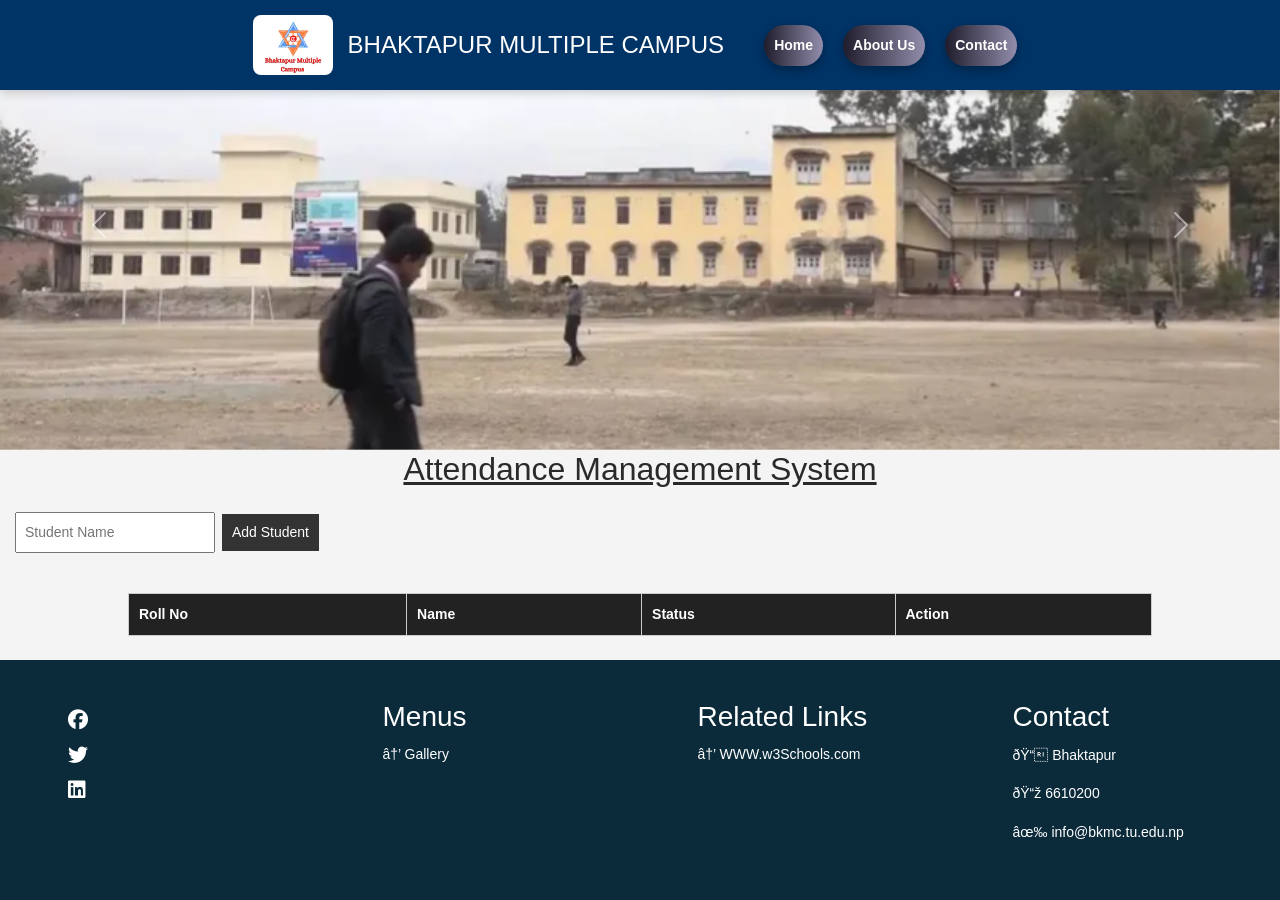
<file: index.html>
<!DOCTYPE html>
<html>

<head>
    <title>Attendance Sheet</title>
    <script src="https://cdn.jsdelivr.net/npm/bootstrap@5.3.8/dist/js/bootstrap.bundle.min.js"
        integrity="sha384-FKyoEForCGlyvwx9Hj09JcYn3nv7wiPVlz7YYwJrWVcXK/BmnVDxM+D2scQbITxI"
        crossorigin="anonymous"></script>
    <link href="https://cdn.jsdelivr.net/npm/bootstrap@5.3.8/dist/css/bootstrap.min.css" rel="stylesheet"
        integrity="sha384-sRIl4kxILFvY47J16cr9ZwB07vP4J8+LH7qKQnuqkuIAvNWLzeN8tE5YBujZqJLB" crossorigin="anonymous">
    <link rel="stylesheet" href="style.css">
    <link rel="stylesheet" href="https://cdnjs.cloudflare.com/ajax/libs/font-awesome/6.5.0/css/all.min.css">
</head>

<body>
    <div class="header">
        <img src="bhaktapur-multiple-campus-300x225.webp" alt="Bhaktapur Multiple Campus Logo">
        <h1>BHAKTAPUR MULTIPLE CAMPUS</h1> <br>
        <div class="navvvv">
            <div class="navbar">
                <a href="index.html">Home</a>
                <a href="about.html">About Us</a>
                <a href="contact.html">Contact</a>
            </div>
        </div>
    </div>

    <div id="carouselExample" class="carousel slide">
        <div class="carousel-inner">
            <div class="carousel-item active">
                <img src="bhaktapur-multiple-campus-building.webp" class="d-block w-100" alt="...">
            </div>
            <div class="carousel-item">
                <img src="Bhaktapur-Multiple-Campus-ground-550x410.webp" class="d-block w-100" alt="...">
            </div>
            <div class="carousel-item">
                <img src="Bhaktapur-Multiple-Campus-yellow-block-550x410.webp" class="d-block w-100" alt="...">
            </div>
        </div>
        <button class="carousel-control-prev" type="button" data-bs-target="#carouselExample" data-bs-slide="prev">
            <span class="carousel-control-prev-icon" aria-hidden="true"></span>
            <span class="visually-hidden">Previous</span>
        </button>
        <button class="carousel-control-next" type="button" data-bs-target="#carouselExample" data-bs-slide="next">
            <span class="carousel-control-next-icon" aria-hidden="true"></span>
            <span class="visually-hidden">Next</span>
        </button>
    </div>

    </div>

    <h2>Attendance Management System</h2>
    <div class="form-box">
        <input type="text" id="name" placeholder="Student Name">
        <button onclick="addStudent()">Add Student</button>
    </div>

    <table>
        <thead>
            <tr>
                <th>Roll No</th>
                <th>Name</th>
                <th>Status</th>
                <th>Action</th>
            </tr>
        </thead>

        <tbody id="studentTable">
        </tbody>
    </table>
    <footer class="footer">
        <div class="footer-container">

            <!-- Social Icons -->
            <div class="footer-box">
                <div class="social-icons">
                    <div class="social-icons">
                        <a href="#"><i class="fab fa-facebook"></i></a>
                        <a href="#"><i class="fab fa-twitter"></i></a>
                        <a href="#"><i class="fab fa-linkedin"></i></a>
                    </div>
                </div>
            </div>

            <!-- Menus -->
            <div class="footer-box">
                <h3>Menus</h3>
                <a href="#">→ Gallery</a>
            </div>

            <!-- Related Links -->
            <div class="footer-box">
                <h3>Related Links</h3>
                <a href="https://www.w3schools.com">→ WWW.w3Schools.com</a>
            </div>

            <!-- Contact -->
            <div class="footer-box">
                <h3>Contact</h3>
                <p>📍 Bhaktapur</p>
                <p>📞 6610200</p>
                <p>✉ info@bkmc.tu.edu.np</p>
            </div>

        </div>
    </footer>
    <script src="script.js"></script>

</body>

</html>
</file>
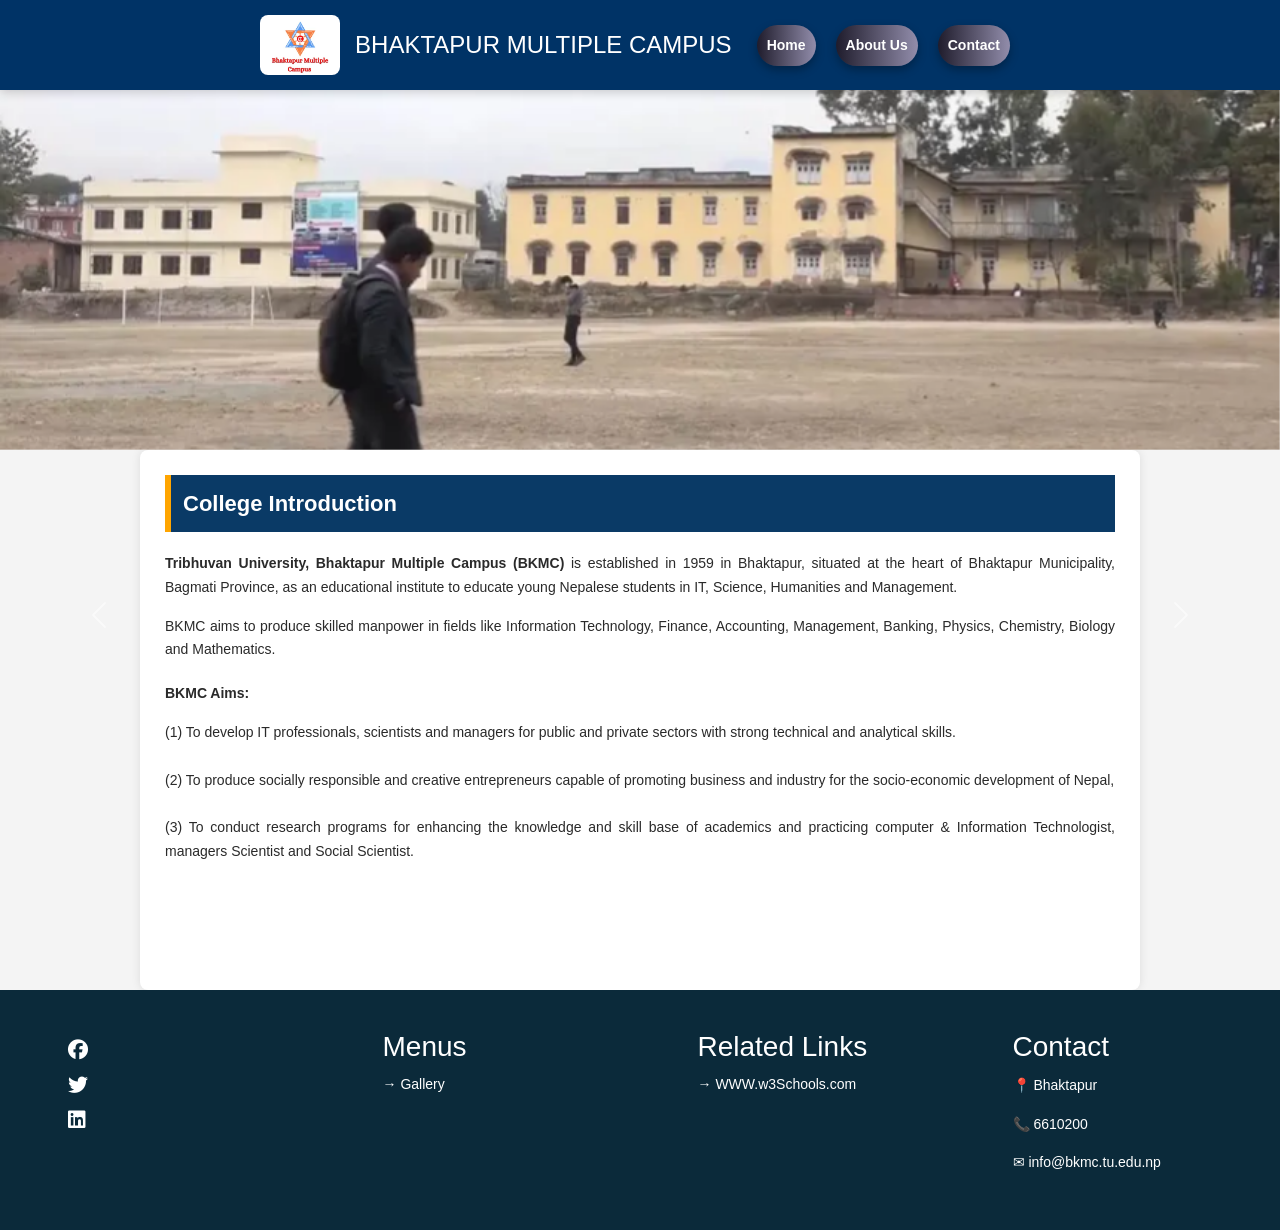
<file: about.html>
<!DOCTYPE html>
<html lang="en">
<head>
    <meta charset="UTF-8">
    <meta name="viewport" content="width=device-width, initial-scale=1.0">
    <title>About</title>
     <script src="https://cdn.jsdelivr.net/npm/bootstrap@5.3.8/dist/js/bootstrap.bundle.min.js" integrity="sha384-FKyoEForCGlyvwx9Hj09JcYn3nv7wiPVlz7YYwJrWVcXK/BmnVDxM+D2scQbITxI" crossorigin="anonymous"></script>
    <link href="https://cdn.jsdelivr.net/npm/bootstrap@5.3.8/dist/css/bootstrap.min.css" rel="stylesheet" integrity="sha384-sRIl4kxILFvY47J16cr9ZwB07vP4J8+LH7qKQnuqkuIAvNWLzeN8tE5YBujZqJLB" crossorigin="anonymous">
    <link rel="stylesheet" href="style.css">
    <link rel="stylesheet" href="https://cdnjs.cloudflare.com/ajax/libs/font-awesome/6.5.0/css/all.min.css">
</head>
<body>
     <div class="header">
    <img src="bhaktapur-multiple-campus-300x225.webp" alt="Bhaktapur Multiple Campus Logo">
    <h1>BHAKTAPUR MULTIPLE CAMPUS</h1>
      <div class="navvvv">
      <div class="navbar">
    <a href="index.html">Home</a>
    <a href="about.html">About Us</a>
    <a href="contact.html">Contact</a>
    </div>
</div>
</div>
   
        <div id="carouselExample" class="carousel slide">
  <div class="carousel-inner">
    <div class="carousel-item active">
      <img src="bhaktapur-multiple-campus-building.webp" class="d-block w-100" alt="...">
    </div>
    <div class="carousel-item">
      <img src="Bhaktapur-Multiple-Campus-ground-550x410.webp" class="d-block w-100" alt="...">
    </div>
    <div class="carousel-item">
      <img src="Bhaktapur-Multiple-Campus-yellow-block-550x410.webp" class="d-block w-100" alt="...">
    </div>
  </div>
  <button class="carousel-control-prev" type="button" data-bs-target="#carouselExample" data-bs-slide="prev">
    <span class="carousel-control-prev-icon" aria-hidden="true"></span>
    <span class="visually-hidden">Previous</span>
  </button>
  <button class="carousel-control-next" type="button" data-bs-target="#carouselExample" data-bs-slide="next">
    <span class="carousel-control-next-icon" aria-hidden="true"></span>
    <span class="visually-hidden">Next</span>
  </button>

 <div class="container">

    <div class="title-bar">College Introduction</div>

    <p>
        <span class="highlight">Tribhuvan University, Bhaktapur Multiple Campus (BKMC)</span>
        is established in 1959 in Bhaktapur, situated at the heart of Bhaktapur Municipality,
        Bagmati Province, as an educational institute to educate young Nepalese students in IT,
        Science, Humanities and Management.
    </p>

    <p>
        BKMC aims to produce skilled manpower in fields like Information Technology, Finance,
        Accounting, Management, Banking, Physics, Chemistry, Biology and Mathematics.
    </p>

    <div class="aims">
        <p><b>BKMC Aims:</b></p>
        <p>
            (1) To develop IT professionals, scientists and managers for public and private sectors
            with strong technical and analytical skills.
        <br><br>
            (2) To produce socially responsible and creative entrepreneurs capable of promoting business and industry for the socio-economic development of Nepal,
    <br><br>
            (3) To conduct research programs for enhancing the knowledge and skill base of academics and practicing computer & Information Technologist, managers Scientist and Social Scientist. <br><br>
        <p>
<br> <br>
 </p>
    </div>

</div>
<footer class="footer">
    <div class="footer-container">

        <!-- Social Icons -->
        <div class="footer-box">
            <div class="social-icons">
               <div class="social-icons">
    <a href="#"><i class="fab fa-facebook"></i></a>
    <a href="#"><i class="fab fa-twitter"></i></a>
    <a href="#"><i class="fab fa-linkedin"></i></a>
</div>
            </div>
        </div>

        <!-- Menus -->
        <div class="footer-box">
            <h3>Menus</h3>
            <a href="#">→ Gallery</a>
        </div>

        <!-- Related Links -->
        <div class="footer-box">
            <h3>Related Links</h3>
            <a href="https://www.w3schools.com">→ WWW.w3Schools.com</a>
        </div>

        <!-- Contact -->
        <div class="footer-box">
            <h3>Contact</h3>
            <p>📍 Bhaktapur</p>
            <p>📞 6610200</p>
            <p>✉ info@bkmc.tu.edu.np</p>
        </div>

    </div>
</footer>
</body>
</html>
</file>
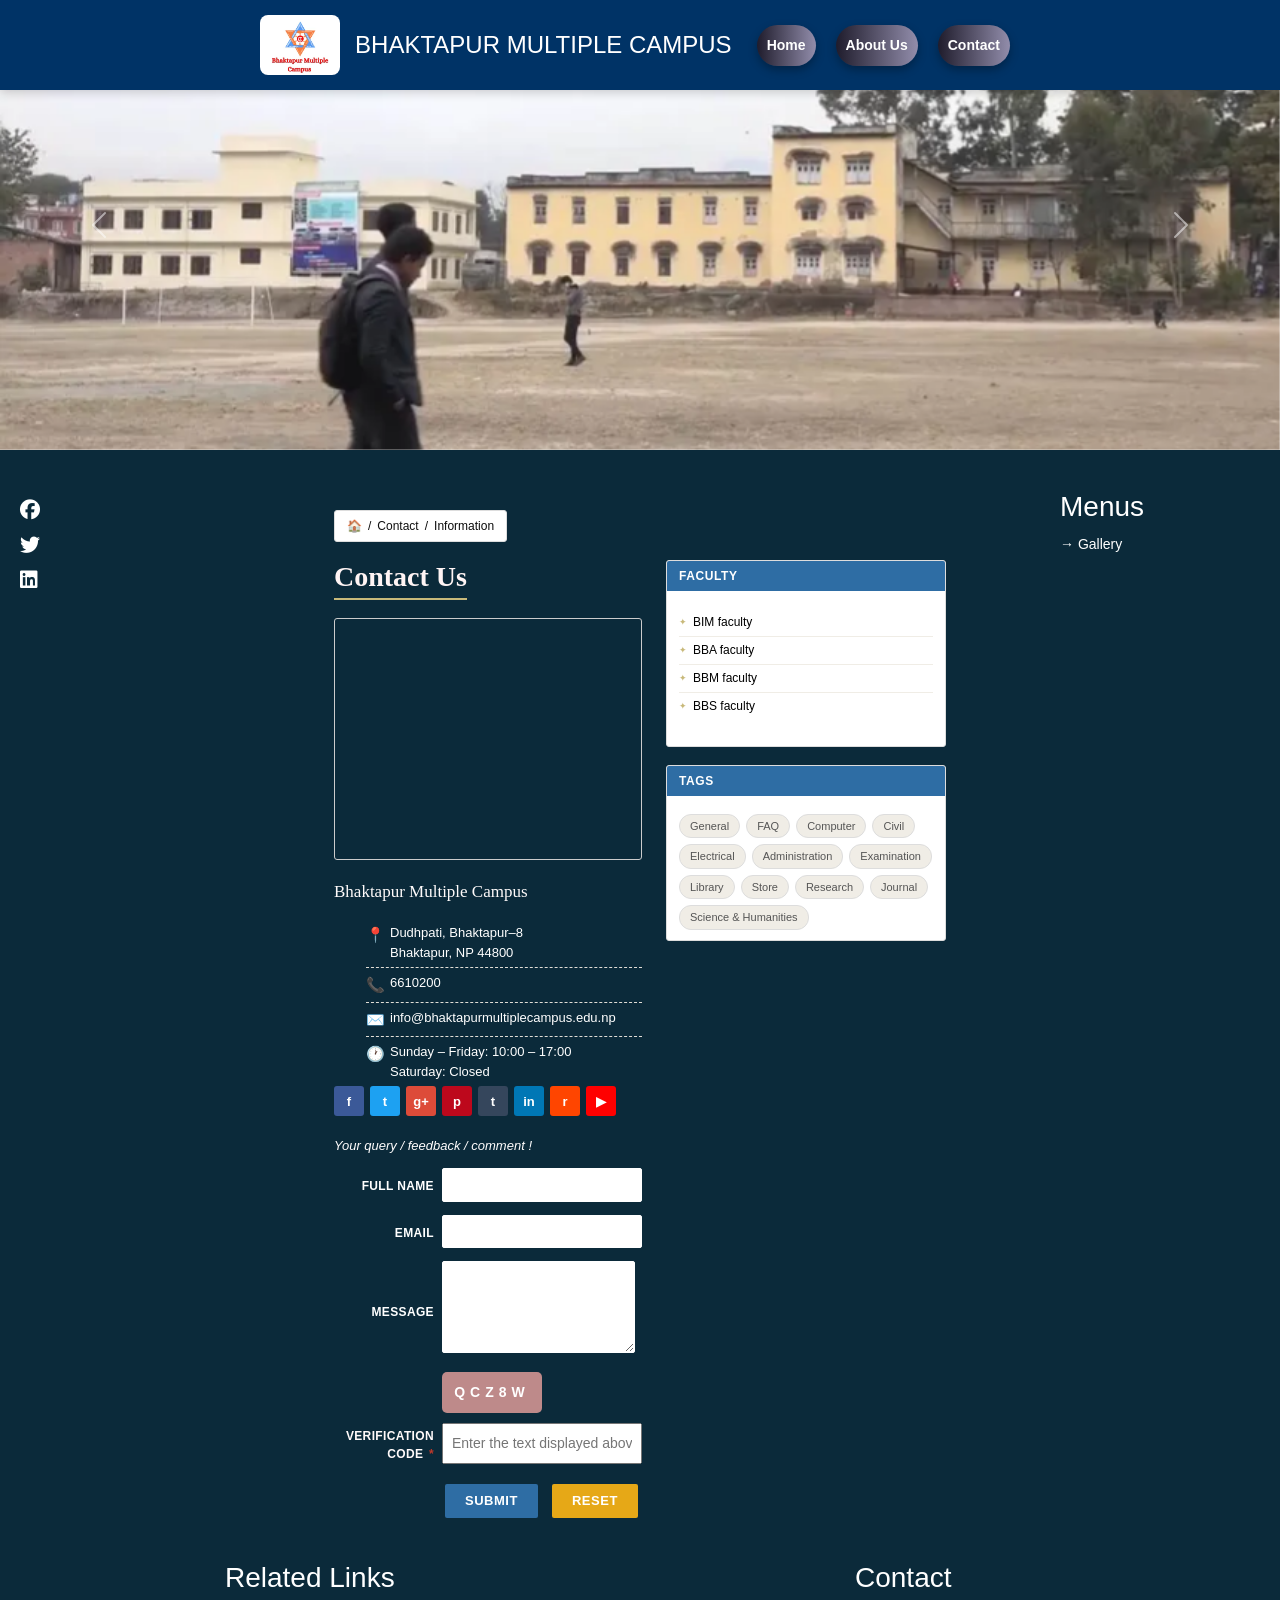
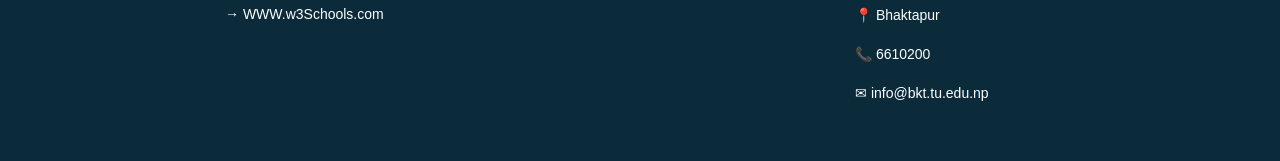
<file: contact.html>
<!DOCTYPE html>
<html lang="en">

<head>
  <meta charset="UTF-8">
  <meta name="viewport" content="width=device-width, initial-scale=1.0">
  <title>Contact</title>
  <script src="https://cdn.jsdelivr.net/npm/bootstrap@5.3.8/dist/js/bootstrap.bundle.min.js"
    integrity="sha384-FKyoEForCGlyvwx9Hj09JcYn3nv7wiPVlz7YYwJrWVcXK/BmnVDxM+D2scQbITxI"
    crossorigin="anonymous"></script>
  <link href="https://cdn.jsdelivr.net/npm/bootstrap@5.3.8/dist/css/bootstrap.min.css" rel="stylesheet"
    integrity="sha384-sRIl4kxILFvY47J16cr9ZwB07vP4J8+LH7qKQnuqkuIAvNWLzeN8tE5YBujZqJLB" crossorigin="anonymous">
  <link rel="stylesheet" href="style.css">
  <link rel="stylesheet" href="https://cdnjs.cloudflare.com/ajax/libs/font-awesome/6.5.0/css/all.min.css">
</head>

<body>
  <div class="header">
    <img src="bhaktapur-multiple-campus-300x225.webp" alt="Bhaktapur Multiple Campus Logo">
    <h1>BHAKTAPUR MULTIPLE CAMPUS</h1>
    <div class="navvvv">
      <div class="navbar">
        <a href="index.html">Home</a>
        <a href="about.html">About Us</a>
        <a href="contact.html">Contact</a>
      </div>
    </div>
  </div>

  <div id="carouselExample" class="carousel slide">
    <div class="carousel-inner">
      <div class="carousel-item active">
        <img src="bhaktapur-multiple-campus-building.webp" class="d-block w-100" alt="...">
      </div>
      <div class="carousel-item">
        <img src="Bhaktapur-Multiple-Campus-ground-550x410.webp" class="d-block w-100" alt="...">
      </div>
      <div class="carousel-item">
        <img src="Bhaktapur-Multiple-Campus-yellow-block-550x410.webp" class="d-block w-100" alt="...">
      </div>
    </div>
    <button class="carousel-control-prev" type="button" data-bs-target="#carouselExample" data-bs-slide="prev">
      <span class="carousel-control-prev-icon" aria-hidden="true"></span>
      <span class="visually-hidden">Previous</span>
    </button>
    <button class="carousel-control-next" type="button" data-bs-target="#carouselExample" data-bs-slide="next">
      <span class="carousel-control-next-icon" aria-hidden="true"></span>
      <span class="visually-hidden">Next</span>
    </button>
  </div>

  </div>
  <footer class="footer">
    <div class="footer-container">

      <!-- Social Icons -->
      <div class="footer-box">
        <div class="social-icons">
          <div class="social-icons">
            <a href="#"><i class="fab fa-facebook"></i></a>
            <a href="#"><i class="fab fa-twitter"></i></a>
            <a href="#"><i class="fab fa-linkedin"></i></a>
          </div>
        </div>
      </div>
      <div class="page">
        <!-- Breadcrumb -->
        <nav class="breadcrumb" aria-label="breadcrumb">
          <a href="#">🏠</a>
          <span>/</span>
          <a href="#">Contact</a>
          <span>/</span>
          <span>Information</span>
        </nav>

        <!-- Main Content -->
        <main class="main">
          <h1 class="page-title">Contact Us</h1>

          <!-- Map -->
          <div class="map-wrap">
            <iframe
              src="https://www.google.com/maps/embed?pb=!1m18!1m12!1m3!1d3533.5361355167843!2d85.41891037613341!3d27.669819827144494!2m3!1f0!2f0!3f0!3m2!1i1024!2i768!4f13.1!3m3!1m2!1s0x39eb1aa39515e461%3A0x8a1b8a0147782c1d!2sBhaktapur%20Multiple%20Campus!5e0!3m2!1sen!2snp!4v1780667640137!5m2!1sen!2snp"
              width="600" height="450" style="border:0;" allowfullscreen="" loading="lazy"
              referrerpolicy="no-referrer-when-downgrade"></iframe>
          </div>

          <!-- Info -->
          <p class="college-name">Bhaktapur Multiple Campus</p>
          <ul class="info-list">
            <li><span class="icon">📍</span><span>Dudhpati, Bhaktapur–8<br>Bhaktapur, NP 44800</span></li>
            <li><span class="icon">📞</span><span>6610200</span></li>
            <li><span class="icon">✉️</span><span>info@bhaktapurmultiplecampus.edu.np</span></li>
            <li><span class="icon">🕐</span><span>Sunday – Friday: 10:00 – 17:00<br>Saturday: Closed</span></li>
          </ul>

          <!-- Social -->
          <div class="social-row" role="list" aria-label="Social media links">
            <a href="#" class="fb" aria-label="Facebook">f</a>
            <a href="#" class="tw" aria-label="Twitter">t</a>
            <a href="#" class="gp" aria-label="Google Plus">g+</a>
            <a href="#" class="pt" aria-label="Pinterest">p</a>
            <a href="#" class="tu" aria-label="Tumblr">t</a>
            <a href="#" class="li" aria-label="LinkedIn">in</a>
            <a href="#" class="rd" aria-label="Reddit">r</a>
            <a href="#" class="yt" aria-label="YouTube">▶</a>
          </div>

          <!-- Feedback Form -->
          <form action="" method="post" onsubmit="return submitForm()">
          <div class="form-section">
            <h3>Your query / feedback / comment !</h3>

            <div class="form-group">
              <label for="fullname">Full Name</label>
              <div>
                <input type="text" id="fullname" placeholder="" autocomplete="name">
                <div class="err" id="errName"></div>
              </div>
            </div>

            <div class="form-group">
              <label for="email">Email</label>
              <div>
                <input type="email" id="email" placeholder="" autocomplete="email">
                <div class="err" id="errEmail"></div>
              </div>
            </div>

            <div class="form-group">
              <label for="message">Message</label>
              <div>
                <textarea id="message" rows="4"></textarea>
                <div class="err" id="errMsg"></div>
              </div>
            </div>

            <!-- Captcha -->
            <div style="margin-bottom:10px;">
              <div class="captcha-wrap">
                <div></div>
                <div class="captcha-img" id="captchaDisplay" aria-label="Verification code" ></div>
              </div>
              <div class="captcha-group">
                <label for="captchaInput">Verification Code <span>*</span></label>
                <div>
                  <input type="text" id="captchaInput" placeholder="Enter the text displayed above" style="width:100%" required>
                  <div class="err" id="errCaptcha"></div>
                </div>
              </div>
            </div>
          
            <div class="btn-row">
            <button type="submit" class="btn btn-submit" >SUBMIT</button>
<button type="reset" class="btn btn-reset" onclick="resetForm()">RESET</button>  
            </div>
          </div>
          </form>
        </main>

        <!-- Sidebar -->
        <aside class="sidebar">
          <div class="sidebar-box">
            <h4>Faculty</h4>
            <ul class="notices-list">
              <li>BIM faculty</li>
              <li>BBA faculty</li>
              <li>BBM faculty</li>
              <li>BBS faculty</li>
            </ul>
          </div>

          <div class="sidebar-box">
            <h4>Tags</h4>
            <div class="tags-wrap">
              <span class="tag">General</span>
              <span class="tag">FAQ</span>
              <span class="tag">Computer</span>
              <span class="tag">Civil</span>
              <span class="tag">Electrical</span>
              <span class="tag">Administration</span>
              <span class="tag">Examination</span>
              <span class="tag">Library</span>
              <span class="tag">Store</span>
              <span class="tag">Research</span>
              <span class="tag">Journal</span>
              <span class="tag">Science &amp; Humanities</span>
            </div>
          </div>
        </aside>
      </div>

      <div class="toast" id="toast"></div>
      <!-- Menus -->
      <div class="footer-box">
        <h3>Menus</h3>
        <a href="#">→ Gallery</a>
      </div>

      <!-- Related Links -->
      <div class="footer-box">
        <h3>Related Links</h3>
        <a href="https://www.w3schools.com">→ WWW.w3Schools.com</a>
      </div>

      <!-- Contact -->
      <div class="footer-box">
        <h3>Contact</h3>
        <p>📍 Bhaktapur</p>
        <p>📞 6610200</p>
        <p>✉ info@bkt.tu.edu.np</p>
      </div>

    </div>
  </footer>
  <script src="script.js"></script>
</body>
</html>
</file>
<file: style.css>
* {
    box-sizing: border-box;
    margin: 0;
    padding: 0;
}

body {
    font-family: 'Source Sans 3', sans-serif;
    background: #f4f2ee;
    color: #2a2a2a;
    font-size: 14px;
}

/* Layout */
.page {
    display: grid;
    grid-template-columns: 1fr 280px;
    gap: 0;
    max-width: 1100px;
    margin: 0 auto;
    padding: 20px 16px;
}

/* Breadcrumb */
.breadcrumb {
    grid-column: 1/-1;
    display: flex;
    gap: 6px;
    align-items: center;
    font-size: 12px;
    color: #666;
    margin-bottom: 18px;
    background: #fff;
    border: 1px solid #ddd;
    padding: 6px 12px;
    border-radius: 3px;
    width: fit-content;
}

.breadcrumb a {
    color: #111111;
    text-decoration: none;
}

.breadcrumb a:hover {
    text-decoration: underline;
}

.breadcrumb span {
    color: #0a0a0a;
}

/* Main */
.main {
    padding-right: 24px;
}

h1.page-title {
    font-family: 'Playfair Display', serif;
    font-size: 28px;
    font-weight: 600;
    margin-bottom: 18px;
    color: #fff4f4;
    border-bottom: 2px solid #c8b97a;
    display: inline-block;
    padding-bottom: 4px;
}

/* Map */
.map-wrap {
    border: 1px solid #ccc;
    margin-bottom: 18px;
    overflow:
        hidden;
    border-radius: 3px;
}

.map-wrap iframe {
    display: block;
    width: 100%;
    height: 240px;
    border: none;
}

/* College Info */
.college-name {
    font-family: 'Playfair Display', serif;
    font-size: 17px;
    color: #fffbfb;
    margin-bottom: 12px;
}

.info-list {
    list-style: none;
    margin: 0;
}

.info-list li {
    display: flex;
    gap: 5px;
    align-items: flex-start;
    padding: 5px 0;
    font-size: 13px;
    color: #ffffff;
    border-bottom: 1px dashed #e0ddd6;
}

.info-list li:last-child {
    border-bottom: none;
}

.info-list .icon {
    font-size: 15px;
    margin-top: 1px;
    color: #ffffff;
    flex-shrink: 0;
}

/* Social icons */
.social-row {
    display: flex;
    gap: 6px;
    flex-wrap: wrap;
    margin-bottom: 22px;
}

.social-row a {
    display: inline-flex;
    align-items: center;
    justify-content: center;
    width: 30px;
    height: 30px;
    border-radius: 3px;
    text-decoration: none;
    font-size: 13px;
    font-weight: 700;
    color: #fff;
    transition: opacity .2s;
}

.social-row a:hover {
    opacity: .8;
}

.fb {
    background: #3b5998;
}

.tw {
    background: #1da1f2;
}

.gp {
    background: #dd4b39;
}

.pt {
    background: #bd081c;
}

.tu {
    background: #35465c;
}

.li {
    background: #0077b5;
}

.rd {
    background: #ff4500;
}

.yt {
    background: #ff0000;
}

/* Form section */
.form-section h3 {
    font-size: 13px;
    color: #fffdfd;
    font-style: italic;
    margin-bottom: 14px;
}

.form-group {
    display: grid;
    grid-template-columns: 100px 1fr;
    align-items: center;
    margin-bottom: 10px;
    gap: 8px;
}

.form-group label {
    font-size: 12px;
    font-weight: 600;
    text-align: right;
    color: #ffffff;
    text-transform: uppercase;
    letter-spacing: .03em;
}

.form-group input,
.form-group textarea {
    border: 1px solid #ffffff;
    padding: 6px 8px;
    font-size: 13px;
    font-family: inherit;
    border-radius: 2px;
    background: #fff;
    color: #000000;
    outline: none;
    transition: border-color .2s;
}

.form-group input:focus,
.form-group textarea:focus {
    border-color: #ffffff;
}

.form-group textarea {
    resize: vertical;
    min-height: 70px;
}

/* Captcha */
.captcha-wrap {
    display: grid;
    grid-template-columns: 100px 1fr;
    align-items: center;
    gap: 8px;
    margin-bottom: 10px;
}

.captcha-img {
    font-size: 14px;
    font-weight: bold;
    letter-spacing: 5px;
    background: #be8a8a;
    padding: 10px;
    display: inline-block;
    width: 100px;
    text-align: center;
    border-radius: 5px;
    user-select: none;
}

.captcha-group {
    display: grid;
    grid-template-columns: 100px 1fr;
    align-items: center;
    gap: 8px;
    margin-bottom: 14px;
}

.captcha-group label {
    font-size: 12px;
    font-weight: 600;
    text-align: right;
    color: #fffafa;
    text-transform: uppercase;
    letter-spacing: .03em;
}

.captcha-group span {
    color: #c0392b;
    margin-left: 2px;
}

/* Buttons */
.btn-row {
    display: flex;
    gap: 8px;
    padding-left: 108px;
}

.btn {
    padding: 7px 20px;
    font-size: 13px;
    font-weight: 600;
    border: none;
    border-radius: 2px;
    cursor: pointer;
    letter-spacing: .04em;
    transition: filter .2s;
}

.btn:hover {
    filter: brightness(.88);
}

.btn-submit {
    background: #2e6da4;
    color: #fff;
}

.btn-reset {
    background: #e6a817;
    color: #fff;
}

/* Error */
.err {
    font-size: 11px;
    color: #c0392b;
    margin-top: 3px;
    
}

.err.show {
    display: block;
}

/* Notices */
.sidebar-box {
    background: #ffffff;
    border: 1px solid #ddd;
    margin-bottom: 18px;
    border-radius: 3px;
    overflow: hidden;
}

.sidebar-box h4 {
    background: #2e6da4;
    color: #fff;
    font-size: 12px;
    font-weight: 600;
    padding: 8px 12px;
    letter-spacing: .05em;
    text-transform: uppercase;
}

.notices-list {
    list-style: none;
    padding: 10px 12px;
}

.notices-list li {
    padding: 5px 0;
    font-size: 12px;
    color: #000000;
    border-bottom: 1px solid #f0ede6;
    display: flex;
    gap: 6px;
    align-items: flex-start;
    line-height: 1.4;
}

.notices-list li:last-child {
    border-bottom: none;
}

.notices-list li::before {
    content: '✦';
    color: #c8b97a;
    font-size: 9px;
    margin-top: 2px;
    flex-shrink: 0;
}

/* Tags */
.tags-wrap {
    padding: 10px 12px;
    display: flex;
    flex-wrap: wrap;
    gap: 6px;
}

.tag {
    font-size: 11px;
    padding: 3px 10px;
    background: #f0ede6;
    border: 1px solid #ddd;
    border-radius: 12px;
    color: #555;
    cursor: pointer;
    transition: background .2s;
}

.tag:hover {
    background: #ddd;
}

/* Toast */
.toast {
    position: fixed;
    bottom: 24px;
    right: 24px;
    background: #2e6da4;
    color: #fff;
    padding: 12px 20px;
    border-radius: 4px;
    font-size: 13px;
    opacity: 0;
    transform: translateY(16px);
    transition: opacity .3s, transform .3s;
    pointer-events: none;
    z-index: 999;
}

.toast.show {
    opacity: 1;
    transform: translateY(0);
}

@media(max-width:680px) {
    .page {
        grid-template-columns: 1fr;
    }

    .main {
        padding-right: 0;
    }

    .btn-row {
        padding-left: 0;
        justify-content: flex-start;
    }

    .form-group,
    .captcha-group {
        grid-template-columns: 1fr;
    }

    .form-group label,
    .captcha-group label {
        text-align: left;
    }
}

body {
    margin: 0;
    font-family: Arial, sans-serif;
    background: #f4f6f9;
}

body,
html {
    margin: 0;
    padding: 0;
    overflow-x: hidden;
}

h2 {
    text-align: center;
    text-decoration: underline;
}

.form-box {
    margin: 15px;
}

input {
    padding: 8px;
    width: 200px;
}

button {
    padding: 8px 10px;
    margin: 3px;
    border: none;
    cursor: pointer;
    background: #333;
    color: white;
}

button:hover {
    opacity: 0.8;
}

table {
    margin: auto;
    width: 80%;
    border-collapse: collapse;
    background: white;
}

th,
td {
    border: 1px solid #ccc;
    padding: 10px;
}

th {
    background: #222;
    color: white;
}

.present {
    color: green;
    font-weight: bold;
}

.absent {
    color: red;
    font-weight: bold;
}

/* Navbar Container */
.navbar a {
    background: linear-gradient(90deg, #1f1c2c, #928dab);
    overflow: hidden;
    display: flex;
    justify-content: center;
    align-items: center;
    padding: 14px 25px;
    box-shadow: 0 4px 10px rgba(0, 0, 0, 0.3);
    border-radius: 50px;
    transition: all 0.3s ease;
    margin:2px;
    font-size: 14px;
    font-weight: bold;
    text-decoration: none;
    color: white;
}
.navbar a{
    padding: 10px;
}
/* Navbar Links */


/* Hover Effect */
.navbar a:hover {
    background: white;
    color: #1f1c2c;
    transform: scale(1.1);
    box-shadow: 0 3px 10px rgba(0, 0, 0, 0.2);
}

/* Active/Selected Link (optional) */
.navbar a.active {
    background: #ffffff;
    color: #1f1c2c;
}

body {
    font-family: Arial;
    background: #f4f4f4;
}

#carouselExample {
    width: 100%;
}

#carouselExample .carousel-item img {
    width: 100%;
    height: 50vh;
    /* full viewport height — adjust as needed */
    object-fit: cover;
    /* fills the area without stretching */
    object-position: center;
}

.header {
    position: fixed;
    /*  header fixed at top */
    top: 0;
    left: 0;
    width: 100%;
    z-index: 1000;

    display: flex;
    align-items: center;
    justify-content: center;
    gap: 15px;

    padding: 15px 20px;
    background: #003366;
    color: white;
    flex-wrap: wrap;
    text-align: center;
    box-shadow: 0 2px 10px rgba(0, 0, 0, 0.2);
}

.logo-title {
    display: flex;
    align-items: center;
    gap: 15px;
}

.logo-title img {
    width: 80px;
    height: auto;
}

.navbar a {
    color: white;
    text-decoration: none;
    margin: 0 10px;
    font-weight: bold;
}

.navbar a:hover {
    color: yellow;
}

.header img {
    width: 80px;
    height: auto;
    border-radius: 8px;
}

.header h1 {
    font-size: 24px;
    margin: 0;
}


.nav {
    display: flex;
    gap: 25px;
}

.nav a {
    color: white;
    text-decoration: none;
    font-size: 14px;
    padding: 8px 10px;
    transition: 0.3s;
}

.nav a:hover {
    background: rgba(255, 255, 255, 0.2);
    border-radius: 5px;
}

/* ===== CONTENT ===== */
.container {
    margin-top: 0px;
    max-width: 1000px;
    background: white;
    margin-left: auto;
    margin-right: auto;
    padding: 25px;
    box-shadow: 0 0 10px rgba(0, 0, 0, 0.1);
    border-radius: 8px;
}

.title-bar {
    background: #0a3a66;
    color: white;
    padding: 12px;
    font-size: 22px;
    font-weight: bold;
    border-left: 6px solid orange;
    margin-bottom: 20px;
}

p {
    line-height: 1.7;
    margin-bottom: 15px;
    text-align: justify;
}

.highlight {
    font-weight: bold;
}

.aims {
    margin-top: 20px;
}

body {
    margin: 0;
    display: flex;
    flex-direction: column;
    min-height: 100vh;
}

/* Main content placeholder */
main {
    flex: 1;
}

/* FOOTER */
.footer {
    background: #0b2a3a;
    color: white;
    padding: 40px 20px;
    width: 100%;
}

/* Container */
.footer-container {
    display: flex;
    justify-content: space-around;
    flex-wrap: wrap;
    gap: 20px;
    text-align: left;
}

/* Boxes */
.footer-box {
    min-width: 200px;
}

/* Headings */
.footer-box h3 {
    margin-bottom: 10px;
}

/* Links */
.footer-box a {
    display: block;
    color: white;
    text-decoration: none;
    margin: 5px 0;
}

.footer-box a:hover {
    color: #00bcd4;
}

/* Social icons */
.social-icons a {
    font-size: 20px;
    margin-right: 10px;
}
</file>
